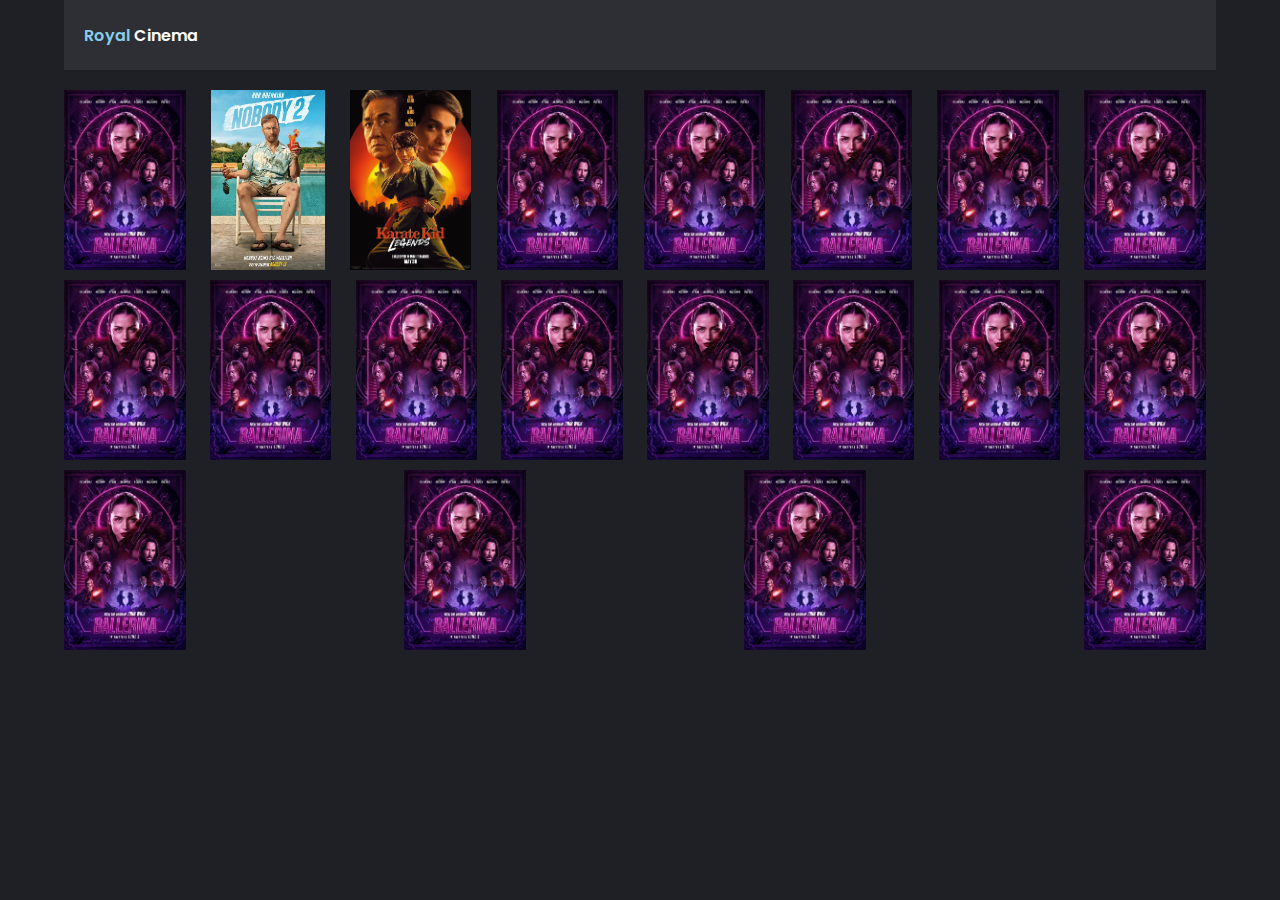
<file: index.html>
<!DOCTYPE html>
<html lang="en">
<head>
    <meta charset="UTF-8">
    <meta name="viewport" content="width=device-width, initial-scale=1.0">
    <link rel="stylesheet" href="style.css">
    <title>Document</title>
    <style>
        body {
            display:unset;
        }
    </style>
</head>
<body>
    <nav>
        <a href="./index.html"><span>Royal</span> Cinema</a>
    </nav>

    <div  class="cards">
        <a href="book.html?Ballerina" class="card">
        <img src="img/Ballerina.png" alt="">
        </a>
         <a href="book.html?Nobody2" class="card">
        <img src="img/Nobody2.jpg" alt="">
        </a>
         <a href="book.html?KaratekidLegenda" class="card">
        <img src="img/KaratekidLegends.jpg" alt="">
        </a>
         <a href="book.html?Ballerina" class="card">
        <img src="img/Ballerina.png" alt="">
        </a>
        <a href="book.html?Ballerina" class="card">
        <img src="img/Ballerina.png" alt="">
        </a>
        <a href="book.html?Ballerina" class="card">
        <img src="img/Ballerina.png" alt="">
        </a>
        <a href="book.html?Ballerina" class="card">
        <img src="img/Ballerina.png" alt="">
        </a>
        <a href="book.html?Ballerina" class="card">
        <img src="img/Ballerina.png" alt="">
        </a>
        <a href="book.html?Ballerina" class="card">
        <img src="img/Ballerina.png" alt="">
        </a>
        <a href="book.html?Ballerina" class="card">
        <img src="img/Ballerina.png" alt="">
        </a>
        <a href="book.html?Ballerina" class="card">
        <img src="img/Ballerina.png" alt="">
        </a>
        <a href="book.html?Ballerina" class="card">
        <img src="img/Ballerina.png" alt="">
        </a>
        <a href="book.html?Ballerina" class="card">
        <img src="img/Ballerina.png" alt="">
        </a>
        <a href="book.html?Ballerina" class="card">
        <img src="img/Ballerina.png" alt="">
        </a>
        <a href="book.html?Ballerina" class="card">
        <img src="img/Ballerina.png" alt="">
        </a>
        <a href="book.html?Ballerina" class="card">
        <img src="img/Ballerina.png" alt="">
        </a>
        <a href="book.html?Ballerina" class="card">
        <img src="img/Ballerina.png" alt="">
        </a>
        <a href="book.html?Ballerina" class="card">
        <img src="img/Ballerina.png" alt="">
        </a>
        <a href="book.html?Ballerina" class="card">
        <img src="img/Ballerina.png" alt="">
        </a>
        <a href="book.html?Ballerina" class="card">
        <img src="img/Ballerina.png" alt="">
        </a>
        
    </div>
</body>
</html>
</file>
<file: style.css>
@import url('https://fonts.googleapis.com/css2?family=Poppins:ital,wght@0,100;0,200;0,300;0,400;0,500;0,600;0,700;0,800;0,900;1,100;1,200;1,300;1,400;1,500;1,600;1,700;1,800;1,900&display=swap');
*{
    padding: 0;
    margin:0;
    box-sizing: border-box;
}


:root {
    --color: linear-gradient(0deg, transparent, rgb(184, 184, 184, .2))
}


body{
    width: 100vw;
    height: 100vh;
    display: flex;
    align-items: center;
    justify-content: center;
    background: #1f2025;
    font-family: "Poppins", sans-serif;
}
.book {
    width: 92%;
    height: 90%;
    /* border: 1px solid #fff; */
    display: flex;
}
.book .left, .right {
    width: 80%;
    position: relative;
    height: 100%;
    border: 1px solid #fff;
}
.book .left {
    width: 20%;
    background: #2e3037;
}
.book .left img{
    width: 100%;
}
.book .left .play {
    position: relative;
    left: 44%;
    top: -25px;
    background: #fd6565;
    width: 35px;
    height: 35px;
    display: flex;
    align-items: center;
    justify-content: center;
    border-radius: 50%;
    color: #fff;
    box-shadow: 0px 0px 20px #fd6565;
    transition: .3s linear;
}
.book .left .play:hover {
    transform: rotate(360deg);
}
.book .left .cont {
    color: #fff;
    padding: 0 20px;
}
.book .left .cont h6 {
    font-size: 13px;
}
.book .left .cont p {
    font-size: 12px;
    margin-bottom: 10px;
}


.book .right {
    padding: 10px 40px;
    background: unset;
}
.book .right::before {
    position: absolute;
    content: '';
    width: 95%;
    height: 250px;
    /* border: 1px solid #fff; */
    background: url(img/bg.png) no-repeat center -70px/cover;
    z-index: -10;
    border-radius: 20px;
}
.book .right::after {
    position: absolute;
    content: '';
    width: 95%;
    height: 200px;
    /* border: 1px solid #fff; */
    top: 0;
    background: linear-gradient(0deg, transparent, #1f2025);
    z-index: -10;
    border-radius: 20px;
}
.book .right .head_time {
    position: relative;
    width: 100%;
    display: flex;
    align-items: center;
    justify-content: space-between;
}
.book .right .head_time::before {
    content: '';
    position: absolute;
    width: 150px;
    height: 250px;
    top: 0;
    right: -25px;
    background: linear-gradient(90deg, transparent, #1f2025);
    z-index: -9;
}
.book .right .head_time::after {
    content: '';
    position: absolute;
    width: 150px;
    height: 250px;
    top: 0;
    left: -25px;
    background: linear-gradient(270deg, transparent, #1f2025);
    z-index: -9;
}
.book .right .head_time h1{
    color: #fff;
    font-weight: 600;
}
.book .right .head_time .time {
    color: #fff;
    display: flex;
    align-items: center;
}
.book .right .head_time .time h6 {
    font-size: 13px;
    margin-right: 15px;
}
.book .right .head_time .time h6 i{
    margin-right: 5px;
}
.book .right .head_time .time button{
    padding: 4px 10px;
    border-radius: 10px;
    border: 2px solid #fd6565;
    color: #fff;
    background: none;
    font-size: 11px;
    cursor: pointer;
    font-weight: 600;
    transition: .3s linear;
}
.book .right .head_time .time button:hover{
    background: #fd6565;
}
.book .right .date_type {
    position: relative;
    display: flex;
    align-items: center;
    justify-content: space-between;
}
.book .right .date_type .left_card, .right_card {
    width: 45%;
    /* border: 1px solid #fff; */
}
.book .right .date_type::before{
    content: '';
    position: absolute;
    width: 102%;
    height: 210px;
    left: -15px;
    top: 0;
    background: linear-gradient(180deg , transparent, #1f2025);
    z-index: -9;
}
.book .right .title {
    color: #fff;
}
.book .right .crd {
    width: 100%;
    overflow-x: auto;
    display: flex;
    align-items: center;
    margin-top: 5px;
    border-top: 1px solid rgb(184, 184, 184, .2);
    padding: 5px 0;
}
.book .right .crd::-webkit-scrollbar {
   height: 3px;
   background: rgb(184, 184, 184, .2);
}
.book .right .crd::-webkit-scrollbar-thumb{
   height: 3px;
   background: rgb(184, 184, 184, .5);
}
.book .right .crd li {
    list-style: none;
    color: #fff;
    min-width: 40px;
    display: flex; 
    align-items: center;
    justify-content: center;
    flex-direction: column;
    cursor: pointer;
}
.book .right .crd li h6:nth-child(2) {
    background: transparent;
    border-radius: 50%;
    width: 20px;
    height: 20px;
    transition: .3s linear;
    cursor: pointer;
    display: flex;
    align-items: center;
    justify-content: center;
    margin-top: 5px;
}
.book .right .crd li h6:nth-child(2):hover {
  background:#fd6565;
}
.book .right .date_type .right_card li h6:nth-child(2) {
    border-radius: 8px;
    width: unset;
    height: unset;
    padding: 1px 5px 0 5px;
}


/* JS Active Date Class */
.h6_active {
    background: #fd6565 !important;
}

/* Screen Start*/
.screen {
    position: relative;
    width: 100%;
    height: 100px;
    border-top: 3px solid #fd6565;
    margin-top: 50px;
    border-radius: 20%;
    overflow: hidden;
    box-shadow: inset 0px 10px 20px var(--color);
    text-align: center;
    padding-top: 15px;
    color: #fff;
    letter-spacing: 5px;
    font-size: 12px;
    /* display: none; */
}

.book .right .screen::before {
    content: '';
    position: absolute;
    width: 100%;
    height: 20px;
    border-radius: 50%;
    box-shadow: 0px 0px 20px rgb(184, 184, 184, .5);
    top: -20px;
    left: 0;
}

.book .right .chair{
    width: 95%;
    /* border: 1px solid #fff; */
    margin: auto;
    /* display: none; */
}
.book .right .chair .row{
    width: 100%;
    display: flex;
    align-items: center;
    justify-content: space-between;
    margin-top: 15px;
}
.book .right .chair .row li{
   position: relative;
   width: 20px;
   height: 15px;
   background: rgb(184, 184, 184, .3);
   list-style: none;
   border-radius: 5px;
   cursor: pointer;
   transition: .3s linear;
   font-size: 7px;
   display: flex;
   align-items: center;
   justify-content: center;
   color: #fff;
   font-weight: 600;
}
.book .right .chair .row li:before{
    content: '';
    position: absolute;
    width: 100%;
    height: 5px;
    background: rgb(184, 184, 184, .1);
    bottom: -8px;
    border-radius: 10px;
}
.book .right .chair .row li:hover{
    background: greenyellow;
    color: #000;
}
.book .right .chair .row li:nth-child(6){
    margin-right: 20px;
}
.book .right .chair .row li:nth-last-child(6){
    margin-left: 20px;
}
.book .right .chair .row span {
    color: #fff;
    font-weight: 600;
    font-size: 11px;
}


/* Javascript class colors */
.book .right .chair .booked {
    background: #fd6565 !important;
}
.book .right .chair .selected {
    background: greenyellow !important;
    color:#000 !important;
}

.book .right .details {
    width: 100%;
    margin-top: 40px;
    display: flex;
    align-items: center;
    justify-content: center;
    /* display: none; */
}
.book .right .details .details_chair {
   display: flex;
   align-items: center;
}
.book .right .details .details_chair li{
    position: relative;
    list-style-type: none;
    border-radius: 5px;
    transition: .3s linear;
    margin: 0 25px;
    font-weight: 600;
    font-size: 12px;
    color: rgb(184, 184, 184, .3);
}
.book .right .details .details_chair li::before{
    position: absolute;
    content: '';
    width: 20px;
    height: 15px;
    background: rgb(184, 184, 184, .3);
    border-radius: 5px;
    left: -30px;
    top: 2px;
    transition: .3s linear;
}
.book .right .details .details_chair li::after{
    position: absolute;
    content: '';
    width: 20px;
    height: 4px;
    background: rgb(184, 184, 184, .1);
    border-radius: 10px;
    left: -30px;
    bottom: -5px;
    transition: .3s linear;
}
.book .right .details .details_chair li:nth-child(2)::before{
    background: #fd6565;
}
.book .right .details .details_chair li:nth-child(2)::after{
    background: #fd6565;
}
.book .right .details .details_chair li:nth-child(3)::before{
    background: greenyellow;
}
.book .right .details .details_chair li:nth-child(3)::after{
    background: greenyellow;
}

.book .right video{
    position: absolute;
    left: 0;
    top: 0;
    width: 100%;
    height: 100%;
    z-index: -8;
    display: none;
}

.book .right .book_tic {
    position: absolute;
    right: 5%;
    bottom: 40px;
    padding: 8px 9.5px;
    border-radius: 50%;
    border:none;
    outline: none;
    background: #fd6565;
    color: #fff;
    font-size: 18px;
    cursor: pointer;
    transition: .3s linear;
    display: none;
}
.book .right .book_tic:hover{
    color: #000;
}


.book .right .ticket {
    width: 100%;
    height: 75%;
    /* border: 1px solid #fff; */
    margin-top: 20px;
    overflow: auto;
    display: none;
}
.book .right .ticket::-webkit-scrollbar{
    display: none;
}

.book .right .ticket .tic {
    width: 100%;
    height: 215px;
    display: flex;
    overflow: hidden;
    /* border: 1px solid #fff; */
    margin-top: 15px;
}
.book .right .ticket .tic .barcode , .tic_details {
    width: 100%;
    height: 100%;
    /* border: 1px solid #fff; */
    position: relative;
}
.book .right .ticket .tic .barcode {
    width: 300px;
    padding: 0 20px;
    background: #fff;
}
.book .right .ticket .tic .tic_details {
    background: url(img/bg.png)no-repeat center -50px/cover;
}

.book .right .ticket .tic .barcode .card {
    width: 100%;
    display: flex;
    align-items: center;
    justify-content: space-between;
    padding: 0 10px;
}
.book .right .ticket .tic .barcode .card:nth-child(1){
    margin-top: 15px;
}
.book .right .ticket .tic .barcode .card h6{
    width: 60%;
    text-align: left;
    font-weight: 600;
}
.book .right .ticket .tic .barcode .card h6:nth-child(1){
    width: 40%;
}
.book .right .ticket .tic .barcode h5 {
    width: 100%;
    text-align: center;
}
.book .right .ticket .tic .tic_details .type {
    position: absolute;
    left: 20px;
    top: 7px;
    font-weight: 600;
    color: #fff;
}
.book .right .ticket .tic .tic_details .pvr {
    position: absolute;
    right: 20px;
    top: 7px;
    font-weight: 600;
    color: skyblue;
}
.book .right .ticket .tic .tic_details .pvr span {
    color: #fff;
}
.book .right .ticket .tic .tic_details h1 {
    color: #fff;
    position: absolute;
    left: 20px;
    bottom: 80px;
}
.book .right .ticket .tic .tic_details .seat_det {
    position: absolute;
    left: 0px;
    bottom: 8px;
    width: 100%;
    height: 60px;
    background: linear-gradient(270deg, transparent, rgb(0, 0, 0, .3));
    display: flex;
    align-items: center;
    padding-left: 25px;
}
.book .right .ticket .tic .tic_details .seat_det .seat_cr{
    width: 100px;
    height: 60px;
    display: flex;
    align-items: center;
    justify-content: center;
    flex-direction: column;
    color: #fff;
}
.book .right .ticket .tic .tic_details .seat_det .seat_cr h6:nth-child(1){
    font-size: 11px;
    font-weight: 600;
}
.book .right .ticket .tic .tic_details .seat_det .seat_cr h6:nth-child(2){
    font-size: 20px;
    font-weight: 800;
}
.book .right .ticket .tic .tic_details .seat_det .seat_cr h6:nth-child(2) sub{
    font-size: 11px;
    font-weight: 600;
}



nav{
    width: 90%;
    height: 70px;
    margin: auto;
    background: rgb(184, 184, 184, .1);
    display: flex;
    align-items: center;
    padding-left: 20px;
}

nav a {
    text-decoration: none;
    color: #fff;
    font-weight: 600;
}
nav a span {
    color: skyblue;
}

.cards {
    position: relative;
    width: 90%;
    height: auto;
    margin: auto;
    margin-top: 10px;
    display: flex;
    align-items: center;
    justify-content: space-between;
    flex-wrap: wrap;
}

.cards .card {
    min-width: 130;
    height: 180px;
    border-radius: 8px;
    margin-right: 10px;
    background: #000;
    transition: .3s linear;
    margin-top: 10px;
}
.cards .card img{
    width: 100%;
    height: 100%;
}
</file>
